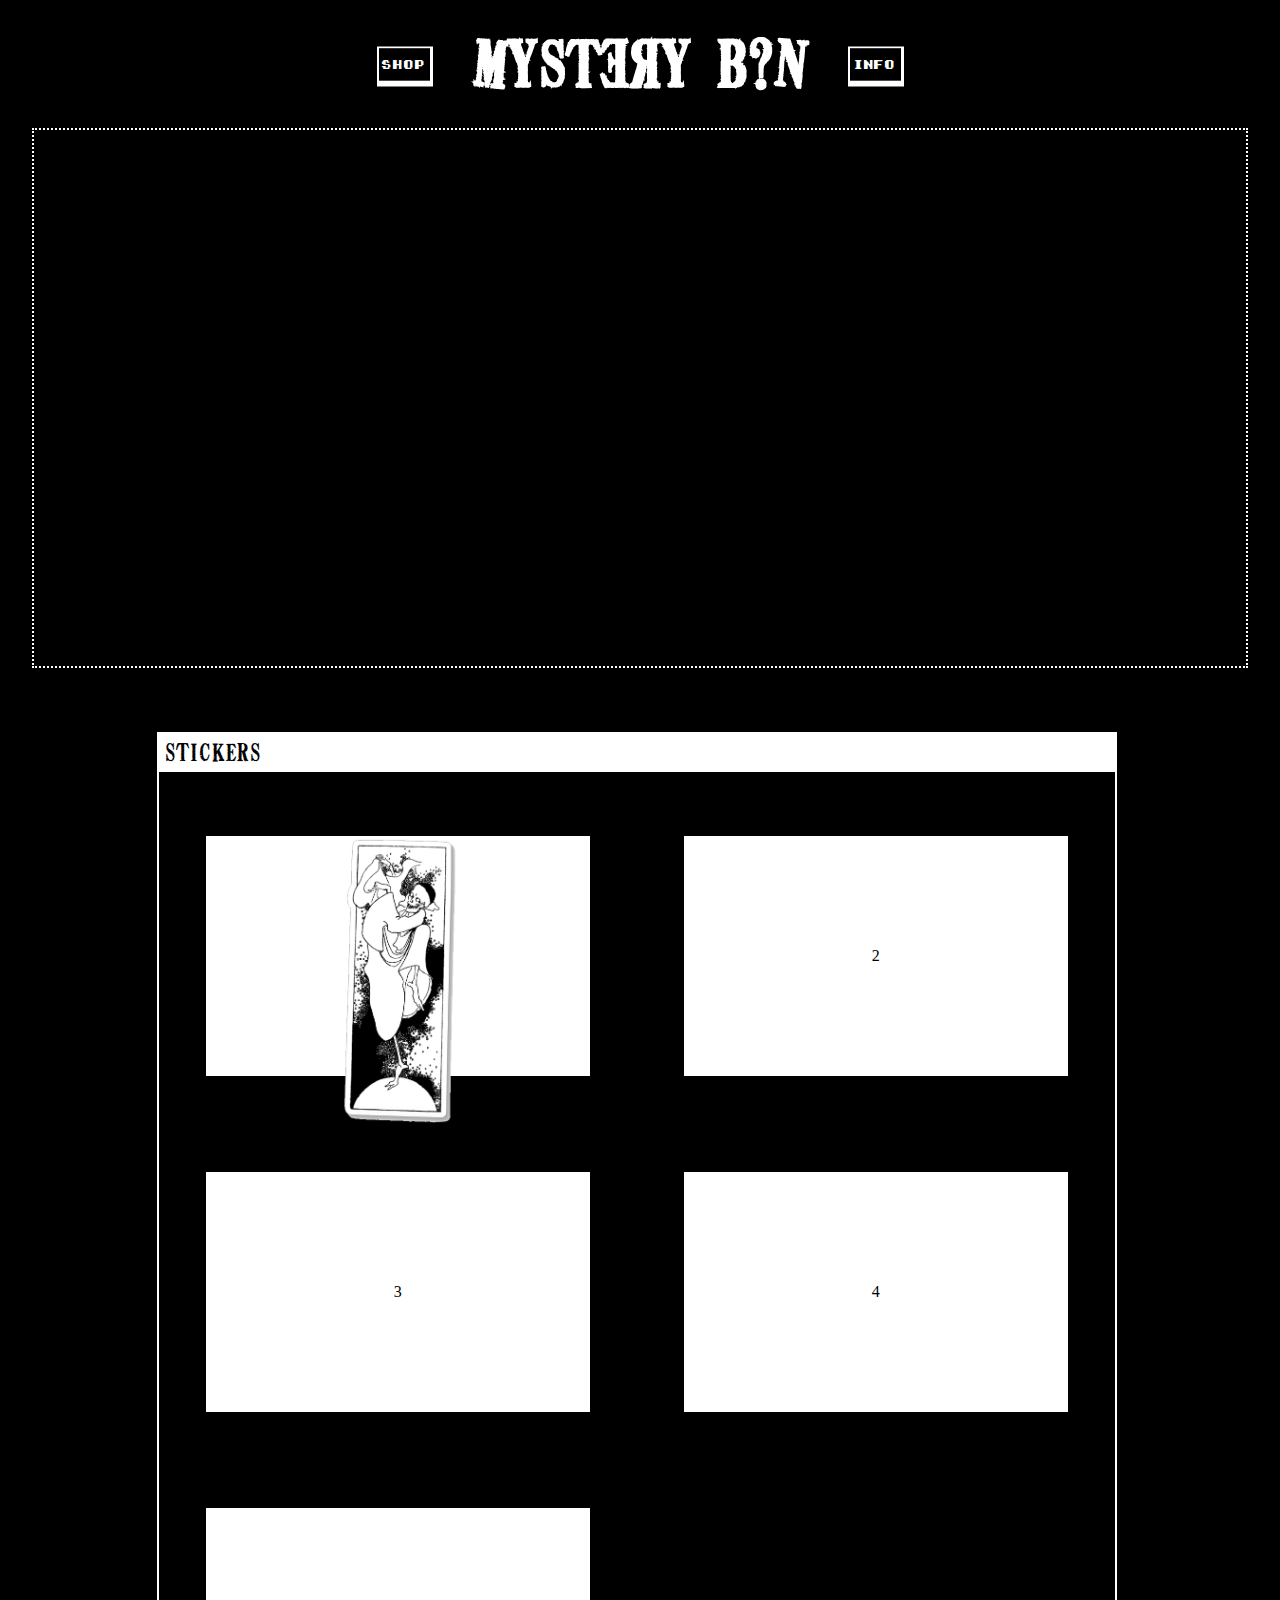
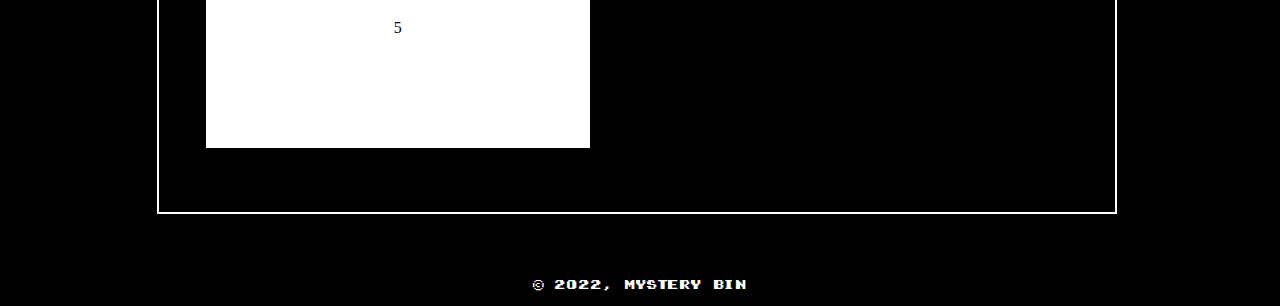
<file: index.html>
<!DOCTYPE html>
<html lang="en">
<head>
    <meta charset="UTF-8">
    <meta http-equiv="X-UA-Compatible" content="IE=edge">
    <meta name="viewport" content="width=device-width, initial-scale=1.0">
    <title>MYSTERY BIN</title>
    <link rel="stylesheet" href="style.css">
    <link rel="shortcut icon" type="img/png" href="./lib/imgs/favicon-32x32.png">
    <script src="lib/jquery-3.6.0.min.js"></script>
    <script src="app.js" defer></script>
</head>
<body>
    
<header>
    <button class="header__button shop__button"><a href="#shop-anchor">SHOP</a></button>
    <div id="header__logo">
        <h1><a href="index.html">MYStERY B?N</h1></a>
    </div>
    <button class="header__button"><a href="./lib/html/info.html">INFO</a></button>
    <button id="mobile__menu__button"><a>MENU</a></button>
    <button id="close__button"><a>CLOSE</a></button>
</header>

<div id="mobile-menu">
    <button class="meta__mobile__menu__button"><a href="#shop-anchor">SHOP</a></button>
    <button class="meta__mobile__menu__button"><a href="./lib/html/info.html">INFO</a></button>
</div>

<div id="hero-section">

</div>

<div id="mobile-hero-section">
   
</div>

<img id="mobile__hero__element__1" src="./lib/imgs/question-mark-reversed.gif" alt="">

<div id="shop-anchor"></div>
    
<div class="product__type__label">stickers</div>
<div id="product-gallery">
    <div class="sample__product__listing">
        <img src="./lib/imgs/skeleton-sticker-white.png" alt="">

        <div id='product-component-1651811740080'></div>
        <script type="text/javascript">
        /*<![CDATA[*/
        (function () {
          var scriptURL = 'https://sdks.shopifycdn.com/buy-button/latest/buy-button-storefront.min.js';
          if (window.ShopifyBuy) {
            if (window.ShopifyBuy.UI) {
              ShopifyBuyInit();
            } else {
              loadScript();
            }
          } else {
            loadScript();
          }
          function loadScript() {
            var script = document.createElement('script');
            script.async = true;
            script.src = scriptURL;
            (document.getElementsByTagName('head')[0] || document.getElementsByTagName('body')[0]).appendChild(script);
            script.onload = ShopifyBuyInit;
          }
          function ShopifyBuyInit() {
            var client = ShopifyBuy.buildClient({
              domain: 'mystery-bin.myshopify.com',
              storefrontAccessToken: 'a2065f57f3447af6724ae940b8ef1f42',
            });
            ShopifyBuy.UI.onReady(client).then(function (ui) {
                let testFont = new FontFace("TestFont", "url(./lib/fonts/death-font.TTF");
                testFont.load();
              ui.createComponent('product', {
                id: '7617838317815',
                node: document.getElementById('product-component-1651811740080'),
                moneyFormat: '%24%7B%7Bamount%7D%7D',
                options: {
          "product": {
            "styles": {
              "product": {
                // "@media (min-width: 601px)": {
                //   "max-width": "calc(25% - 20px)",
                //   "margin-left": "20px",
                //   "margin-bottom": "50px"
                // }
              },
              "title": {
                "font-family": "Oxygen, sans-serif",
                "font-weight": "normal",
                "color": "#ffffff"
              },
              "button": {
                "z-index": "5",
                "width": "14rem",
                "outline": "2px solid white",
                "font-family": "Strait, sans-serif",
                "font-weight": "bold",
                "color": "#ffffff",
                ":hover": {
                  "color": "#000000",
                  "background-color": "ffffff"
                },
                "background-color": "#000000",
                ":focus": {
                  "background-color": "#72e363"
                }
              },
              "price": {
                "font-family": "Oxygen, sans-serif",
                "color": "#ffffff"
              },
              "compareAt": {
                "font-family": "Oxygen, sans-serif",
                "color": "#ffffff"
              },
              "unitPrice": {
                "font-family": "Oxygen, sans-serif",
                "color": "#ffffff"
              }
            },
            "buttonDestination": "modal",
            "contents": {
              "img": false,
              "title": false,
              "price": false,
              "options": false
            },
            "text": {
              "button": "VIEW PRODUCT"
            },
            "googleFonts": [
              "Oxygen",
              "Strait"
            ]
          },
          "productSet": {
            "styles": {
              "products": {
                "@media (min-width: 601px)": {
                  "margin-left": "-20px"
                }
              }
            }
          },
          "modalProduct": {
            "contents": {
              "img": false,
              "imgWithCarousel": true,
              "button": false,
              "buttonWithQuantity": true
            },
            "styles": {
              "product": {
                "@media (min-width: 601px)": {
                  "max-width": "100%",
                  "margin-left": "0px",
                  "margin-bottom": "0px"
                }
              },
              "button": {
                "font-family": "Strait, sans-serif",
                "font-weight": "bold",
                "color": "#030000",
                ":hover": {
                  "color": "#030000",
                  "background-color": "#72e363"
                },
                "background-color": "#7ffc6e",
                ":focus": {
                  "background-color": "#72e363"
                }
              },
              "title": {
                "font-family": "Oxygen, sans-serif",
                "font-weight": "normal",
                "font-size": "26px",
                "color": "#4c4c4c"
              },
              "price": {
                "font-family": "Oxygen, sans-serif",
                "font-weight": "normal",
                "font-size": "18px",
                "color": "#4c4c4c"
              },
              "compareAt": {
                "font-family": "Oxygen, sans-serif",
                "font-weight": "normal",
                "font-size": "15.299999999999999px",
                "color": "#4c4c4c"
              },
              "unitPrice": {
                "font-family": "Oxygen, sans-serif",
                "font-weight": "normal",
                "font-size": "15.299999999999999px",
                "color": "#4c4c4c"
              },
              "description": {
                "font-family": "Oxygen, sans-serif"
              }
            },
            "googleFonts": [
              "Oxygen",
              "Strait"
            ],
            "text": {
              "button": "Add to cart"
            }
          },
          "option": {},
          "cart": {
            "styles": {
              "button": {
                "font-family": "Strait, sans-serif",
                "font-weight": "bold",
                "color": "#030000",
                ":hover": {
                  "color": "#030000",
                  "background-color": "#72e363"
                },
                "background-color": "#7ffc6e",
                ":focus": {
                  "background-color": "#72e363"
                }
              },
              "title": {
                "color": "#050505"
              },
              "header": {
                "color": "#050505"
              },
              "lineItems": {
                "color": "#050505"
              },
              "subtotalText": {
                "color": "#050505"
              },
              "subtotal": {
                "color": "#050505"
              },
              "notice": {
                "color": "#050505"
              },
              "currency": {
                "color": "#050505"
              },
              "close": {
                "color": "#050505",
                ":hover": {
                  "color": "#050505"
                }
              },
              "empty": {
                "color": "#050505"
              },
              "noteDescription": {
                "color": "#050505"
              },
              "discountText": {
                "color": "#050505"
              },
              "discountIcon": {
                "fill": "#050505"
              },
              "discountAmount": {
                "color": "#050505"
              }
            },
            "text": {
              "total": "Subtotal",
              "button": "Checkout"
            },
            "googleFonts": [
              "Strait"
            ]
          },
          "toggle": {
            "styles": {
              "toggle": {
                "font-family": "Strait, sans-serif",
                "font-weight": "bold",
                "background-color": "#7ffc6e",
                ":hover": {
                  "background-color": "#72e363"
                },
                ":focus": {
                  "background-color": "#72e363"
                }
              },
              "count": {
                "color": "#030000",
                ":hover": {
                  "color": "#030000"
                }
              },
              "iconPath": {
                "fill": "#030000"
              }
            },
            "googleFonts": [
              "Strait"
            ]
          },
          "lineItem": {
            "styles": {
              "variantTitle": {
                "color": "#050505"
              },
              "title": {
                "color": "#050505"
              },
              "price": {
                "color": "#050505"
              },
              "fullPrice": {
                "color": "#050505"
              },
              "discount": {
                "color": "#050505"
              },
              "discountIcon": {
                "fill": "#050505"
              },
              "quantity": {
                "color": "#050505"
              },
              "quantityIncrement": {
                "color": "#050505",
                "border-color": "#050505"
              },
              "quantityDecrement": {
                "color": "#050505",
                "border-color": "#050505"
              },
              "quantityInput": {
                "color": "#050505",
                "border-color": "#050505"
              }
            }
          }
        },
              });
            });
          }
        })();
        /*]]>*/
        </script>

    </div>
    <div class="sample__product__listing">2</div>
    <div class="sample__product__listing">3</div>
    <div class="sample__product__listing">4</div>
    <div class="sample__product__listing">5</div>
</div>

<footer>
    <a>&copy; 2022, MYSTERY BIN</a>
</footer>

</body>
</html>
</file>
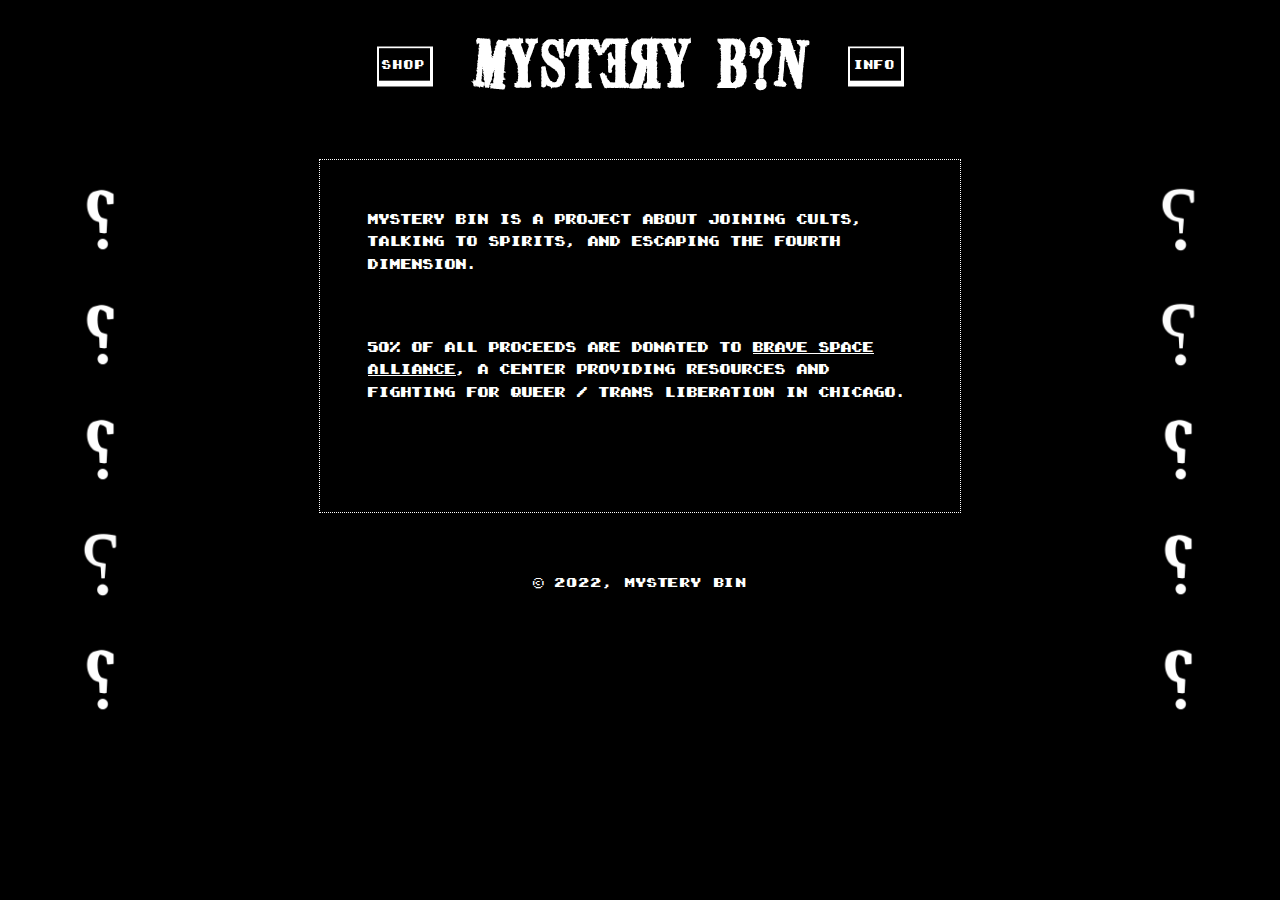
<file: lib/html/info.html>
<!DOCTYPE html>
<html lang="en">
<head>
    <meta charset="UTF-8">
    <meta http-equiv="X-UA-Compatible" content="IE=edge">
    <meta name="viewport" content="width=device-width, initial-scale=1.0">
    <title>MYSTERY BIN</title>
    <link rel="stylesheet" href="../../style.css">
    <link rel="stylesheet" href="../css/info.css">
    <link rel="shortcut icon" type="img/png" href="../imgs/favicon-32x32.png">
    <script src="../jquery-3.6.0.min.js"></script>
    <script src="../../app.js" defer></script>
</head>
<body>
    
    <header>
        <button class="header__button shop__button"><a href="../../index.html#shop-anchor">SHOP</a></button>
        <div id="header__logo">
            <h1><a href="../../index.html">MYStERY B?N</a></h1>
        </div>
        <button class="header__button"><a>INFO</a></button>
        <button id="mobile__menu__button"><a>MENU</a></button>
        <button id="close__button"><a>CLOSE</a></button>
    </header>

    <div id="mobile-menu">
        <button class="meta__mobile__menu__button"><a href="../../index.html#shop-anchor">SHOP</a></button>
        <button class="meta__mobile__menu__button"><a href="info.html">INFO</a></button>
    </div>

    <div class="mobile-info-hero-banner">
        <img src="../imgs/question-mark.gif" alt="question mark">
        <img src="../imgs/question-mark.gif" alt="question mark">
        <img src="../imgs/question-mark.gif" alt="question mark">
        <img src="../imgs/question-mark-reversed.gif" alt="question mark">
        <img src="../imgs/question-mark.gif" alt="question mark">
    </div>

    <div id="info-content">
        <div id="info-content-text-1">
            <p>Mystery Bin is a project about joining cults, talking to spirits, and escaping the fourth dimension.</p>
        </div>
        <div id="info-content-text-2">
            <p>50% of all proceeds are donated to <a class="org__link" href="https://www.bravespacealliance.org/" target="_blank">Brave Space Alliance</a>, a center providing resources and fighting for queer / trans liberation in Chicago.</p>
        </div>
    </div>

    <div class="mobile-info-hero-banner mobile-info-hero-banner-left">
        <img src="../imgs/question-mark-reversed.gif" alt="question mark">
        <img src="../imgs/question-mark-reversed.gif" alt="question mark">
        <img src="../imgs/question-mark.gif" alt="question mark">
        <img src="../imgs/question-mark.gif" alt="question mark">
        <img src="../imgs/question-mark.gif" alt="question mark">
    </div>

    <div class="info-hero-banner info-hero-banner-left">
        <img src="../imgs/question-mark.gif" alt="question mark">
        <img src="../imgs/question-mark.gif" alt="question mark">
        <img src="../imgs/question-mark.gif" alt="question mark">
        <img src="../imgs/question-mark-reversed.gif" alt="question mark">
        <img src="../imgs/question-mark.gif" alt="question mark">
    </div>

    <div class="info-hero-banner info-hero-banner-right">
        <img src="../imgs/question-mark-reversed.gif" alt="question mark">
        <img src="../imgs/question-mark-reversed.gif" alt="question mark">
        <img src="../imgs/question-mark.gif" alt="question mark">
        <img src="../imgs/question-mark.gif" alt="question mark">
        <img src="../imgs/question-mark.gif" alt="question mark">
    </div>

    <footer>
        <a>&copy; 2022, MYSTERY BIN</a>
    </footer>
</body>
</html>
</file>
<file: style.css>
@font-face {
    font-family: superMarioBros2;
    src: url(./lib/fonts/Super-Mario-Bros\ -2.ttf)
}

@font-face {
    font-family: deathFont;
    src: url(./lib/fonts/death-font.TTF)
}

.sample__product__listing {
    display: grid;
    place-items: center;
}

.shoptestest {
    width: 30vw;
    /* margin-left: 40px; */
    display: grid;
    place-items: center;
}

.sample__product__listing img {
    height: 18rem;
    z-index: 5;
    background-color: transparent;
}


* {
    margin: 0;
    padding: 0;
    box-sizing: border-box;
    background-color: black;
    text-decoration: none;
    color: inherit;
}

html {
    scroll-behavior: smooth;
}

button {
    position: relative;
}

header {
    padding-top: 2rem;
    display: flex;
    place-content: center;
    gap: 2.5em;
    
}

.header__button {
    transform: translateY(.9rem);
    font-family: superMarioBros2;
    font-size: .60rem;
    display: grid;
    place-items: center;
    padding: .25rem;
    width: 3.5rem;
    height: 2.5rem;
    border: 2px solid white;
    border-bottom: 6px solid white;
    border-right: 3px solid white;
    color: white;
    letter-spacing: .05rem;
}

.header__button:active {
    border-bottom: 2px solid white;
    border-right: 2px solid white;
}

#header__logo {
    z-index: 2;
    color: white;
    font-family: deathFont;
    font-size: 2rem;
}

#mobile__menu__button {
    display: none;
}

#close__button {
    position: absolute;
    top: 1.5rem;
    right: 1.5rem;
    font-family: superMarioBros2;
    font-size: .60rem;
    display: none;
    place-items: center;
    padding: .25rem;
    width: 3.8rem;
    height: 2.5rem;
    border: 1px solid white;
    border-bottom: 6px solid white;
    border-right: 3px solid white;
    color: white;
    letter-spacing: .02rem;
}

#close__button:active {
    border-bottom: 1px solid white;
    border-right: 1px solid white;
}

#mobile-menu {
    display: none;
    place-content: center;
    justify-content: space-evenly;
    transform: translateY(3rem);
    position: relative;
    background-image: url(./lib/imgs/mat.gif);
    height: 8rem;
}

#mobile__hero__element__1 {
    display: none;
}

.meta__mobile__menu__button {
    margin-top: 2rem;
    transform: translateY(.9rem);
    font-family: superMarioBros2;
    font-size: .60rem;
    display: grid;
    place-items: center;
    padding: .25rem;
    width: 3.5rem;
    height: 2.5rem;
    border: 2px solid black;
    border-bottom: 7px solid black;
    border-right: 4px solid black;
    color: black;
    background-color: white;
    letter-spacing: .05rem;
}

.meta__mobile__menu__button a {
    background-color: white;
}

.meta__mobile__menu__button:active {
    border-bottom: 2px solid black;
    border-right: 2px solid black;
}

#hero-section {
    margin-top: 2rem;
    margin-left: 2.5vw;
    border: 2px dotted white;
    width: 95vw;
    height: 6vh;
    height: 60vh;
}

#shop-anchor {
    transform: translateY(1.5rem);
}

#product-gallery {
    width: 75vw;
    margin-left: 12.25vw;
    padding: 4rem 0;
    border-bottom: 2px solid white;
    border-left: 2px solid white;
    border-right: 2px solid white;

    display: grid;
    grid-template-columns: auto auto;

    grid-auto-flow: dense;
    row-gap: 6rem;
    justify-items: center;
    align-items: center;
}

.sample__product__listing {
    width: 30vw;
    /* max-width: 15rem; */
    height: 15rem;
    background-color: white;
}

.product__type__label {
    width: 75vw;
    margin-left: 12.25vw;
    margin-top: 4rem;
    font-family: deathFont;
    background-color: white;
    color: black;
    font-size: 1.5rem;
    letter-spacing: .075rem;
    padding: .5rem 0 .5rem .5rem;
}

footer {
    font-size: .66rem;
    margin: 4rem 0 1rem 0;
    font-family: superMarioBros2;
    display: grid;
    place-items: center;
    color: white;
    letter-spacing: .05rem;
}

.tall {
    height: 25rem;
}

.medium {
    height: 15rem;
}

button a {
    position: absolute;
    width: 100%;
    height: 100%;
    background-color: black;
    display: grid;
    place-items: center;
}



@media (max-width: 46rem) {

    .header__button {
        display: none;
    }

    #header__logo {
        position: absolute;
        left: 1rem;
        font-size: 1rem;
    }

    #mobile__menu__button {
        position: absolute;
        top: 1.5rem;
        right: 1.5rem;
        font-family: superMarioBros2;
        font-size: .60rem;
        display: grid;
        place-items: center;
        padding: .25rem;
        width: 3.5rem;
        height: 2.5rem;
        border: 1px solid white;
        border-bottom: 6px solid white;
        border-right: 3px solid white;
        color: white;
        letter-spacing: .05rem;
    }

    #mobile__menu__button:active {
        border-bottom: 1px solid white;
        border-right: 1px solid white;
    }

    #hero-section {
        display: none;
    }

    #mobile-hero-section {
        /* background-image: url(./lib/imgs/shhhhhhhhhhh.gif); */
        background-size: cover;
        display: none;
        width: 100vw;
        height: 28vh;
        margin-top: 5rem;
    }

    #test {
        width: 100vw;
        height: 9rem;
    }

    #mobile__hero__element__1 {
        display: block;
        width: 2rem;
        margin: 0 auto;
        margin-top: 15rem;
        margin-bottom: 11rem;
    }

    .product__type__label {
        width: 85vw;
        margin-left: 7.5vw;
    }

    #product-gallery {
        width: 85vw;
        margin-left: 7.5vw;
        grid-template-columns: 1fr;
        row-gap: 2.5rem;
        padding: 2rem 0;
    }

    .sample__product__listing {
        width: 66vw;
    }

    #shop-anchor {
        transform: translateY(-1.5rem);
    }
    
}
</file>
<file: lib/css/info.css>
#info-content {
    display: grid;
    margin-top: 5rem;
    width: 50vw;
    margin-left: 25vw;
    padding: 2rem;
    font-family: superMarioBros2;
    font-size: .69rem;
    outline: 1px dotted white;
    position: relative;
    color: white;
    height: 22rem;
    line-height: 1.4rem;
}

#info-content {
    /* max-width: 55ch; */
}

.org__link {
    text-decoration: 1px solid white underline;
}

.info-hero-banner {
    margin-top: 10vh;
    height: 80vh;
    gap: 6%;
    justify-content: center;
    position: absolute;
    display: flex;
    flex-direction: column;
    z-index: 1;
    top: 0;
}

.info-hero-banner-left {
    left: 6vw;
}

.info-hero-banner-right {
    right: 6vw;
}

.info-hero-banner img {
    height: 4.5rem;
}

.mobile-info-hero-banner {
    display: none;
}

@media (max-width: 46rem) {
    #info-content {
        height: 16rem;
        margin-top: 2.8rem;
        width: 85vw;
        margin-left: 7.5vw;
        padding: 1rem;
        font-size: .6rem;
        line-height: 1.2rem;
        letter-spacing: .01rem;
    }

    .mobile-info-hero-banner {
        display: flex;
        justify-content: center;
        gap: 11%;
        margin-top: 5rem;
    }

    .mobile-info-hero-banner:last-of-type {
        margin-top: 2rem;
    }

    .info-hero-banner {
        display: none;
    }

    .mobile-info-hero-banner img {
        display: block;
        height: 3rem;
    }
}

@media (max-width: 380px) {
    #info-content {
        height: 21rem;
    }
}

@media (min-width:68rem) {
    #info-content {
        max-width: 40rem;
        margin-left: 0vw;
        padding: 3rem;
        margin: 0 auto;
        margin-top: 4rem;
    }
}
</file>
